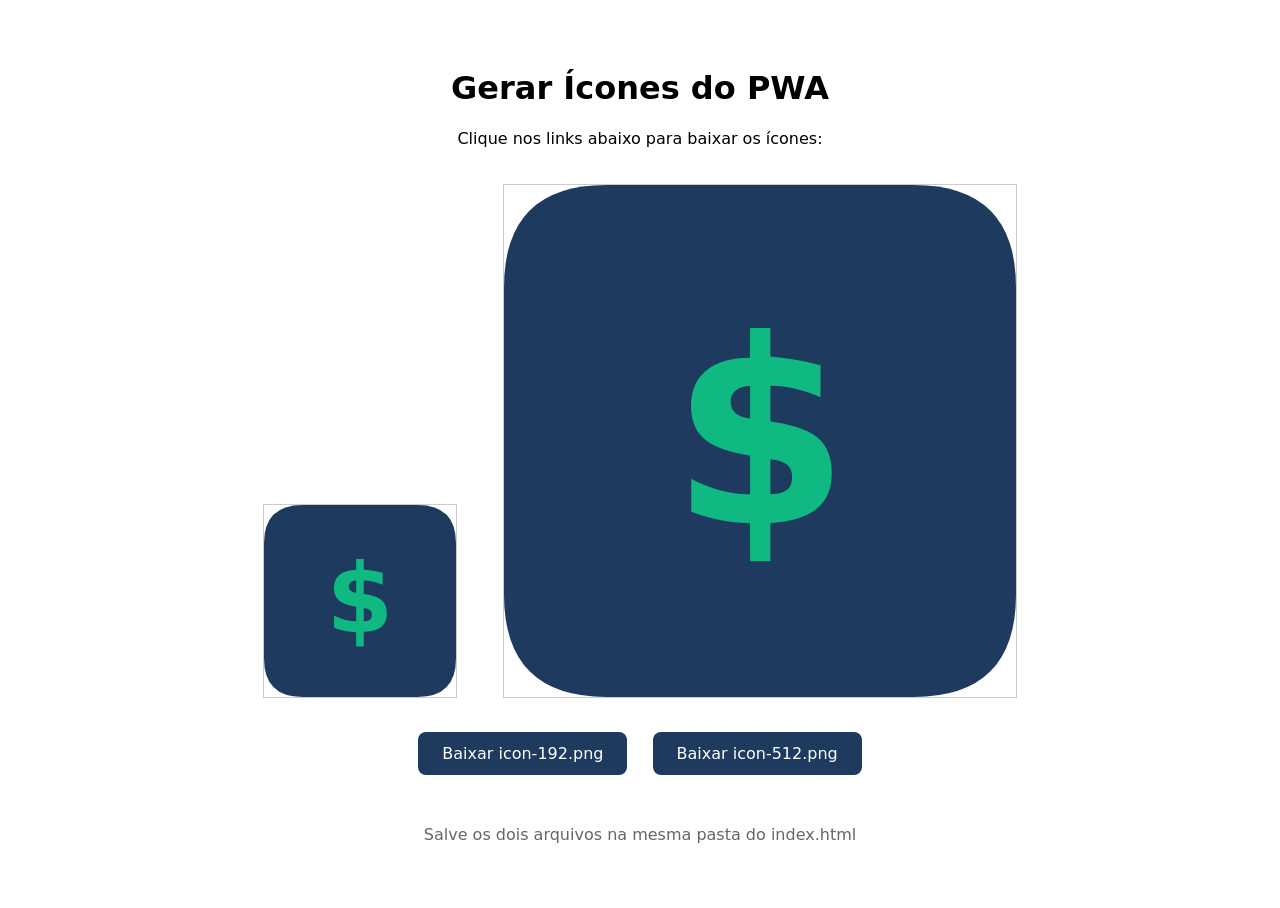
<file: gerar-icones.html>
<!DOCTYPE html>
<html lang="pt-BR">
<head>
  <meta charset="utf-8">
  <title>Gerar Ícones do App</title>
  <style>
    body { font-family: system-ui; padding: 40px; text-align: center; }
    canvas { border: 1px solid #ccc; margin: 20px; }
    a { display: inline-block; margin: 10px; padding: 12px 24px; background: #1e3a5f; color: white; text-decoration: none; border-radius: 8px; }
  </style>
</head>
<body>
  <h1>Gerar Ícones do PWA</h1>
  <p>Clique nos links abaixo para baixar os ícones:</p>

  <canvas id="c192" width="192" height="192"></canvas>
  <canvas id="c512" width="512" height="512"></canvas>

  <br>
  <a id="d192" download="icon-192.png">Baixar icon-192.png</a>
  <a id="d512" download="icon-512.png">Baixar icon-512.png</a>

  <p style="margin-top:40px;color:#666">Salve os dois arquivos na mesma pasta do index.html</p>

  <script>
    function desenhar(canvas, size) {
      const ctx = canvas.getContext('2d');
      const r = size * 0.2; // border radius

      // Fundo azul escuro arredondado
      ctx.fillStyle = '#1e3a5f';
      ctx.beginPath();
      ctx.moveTo(r, 0);
      ctx.lineTo(size - r, 0);
      ctx.quadraticCurveTo(size, 0, size, r);
      ctx.lineTo(size, size - r);
      ctx.quadraticCurveTo(size, size, size - r, size);
      ctx.lineTo(r, size);
      ctx.quadraticCurveTo(0, size, 0, size - r);
      ctx.lineTo(0, r);
      ctx.quadraticCurveTo(0, 0, r, 0);
      ctx.fill();

      // Símbolo $
      ctx.fillStyle = '#10b981';
      ctx.font = `bold ${size * 0.5}px system-ui, sans-serif`;
      ctx.textAlign = 'center';
      ctx.textBaseline = 'middle';
      ctx.fillText('$', size / 2, size / 2 + size * 0.03);
    }

    desenhar(document.getElementById('c192'), 192);
    desenhar(document.getElementById('c512'), 512);

    document.getElementById('d192').href = document.getElementById('c192').toDataURL('image/png');
    document.getElementById('d512').href = document.getElementById('c512').toDataURL('image/png');
  </script>
</body>
</html>
</file>
